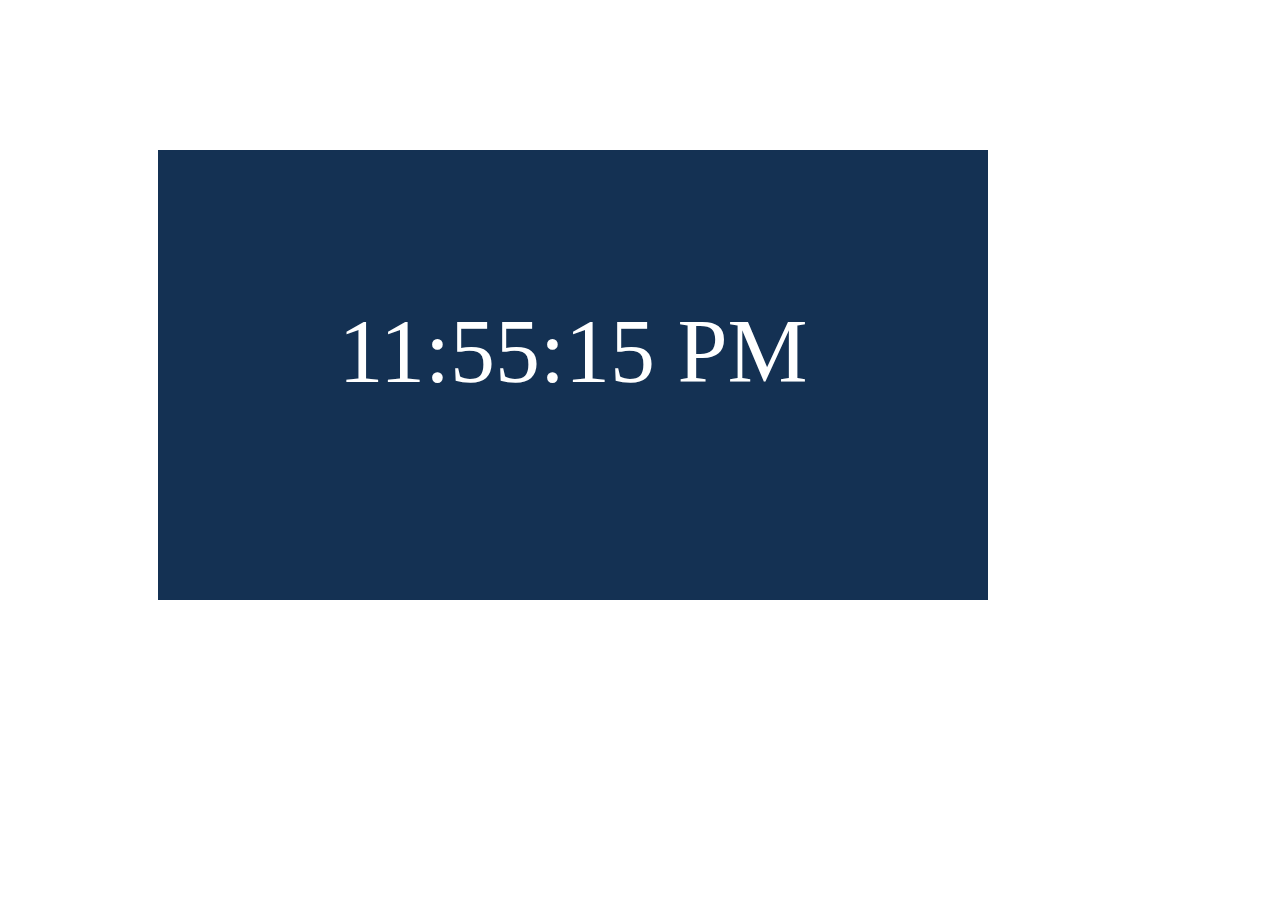
<file: index.html>
<!DOCTYPE html>

<html lang="en">

<head>
    <meta charset="UTF-8">
        <meta name="viewport" content="width=device-width, initial-scale=1.0">
            <meta http-equiv="X-UA-Compatible" content="ie=edge">
    <link rel="stylesheet" type="text/css" href="style.css">
    <title>Javascript Clock</title>
</head>

<body> 
    
    <div id="clock">10:10:01</div>



<script src="https://code.jquery.com/jquery-3.4.1.min.js"
integrity="sha256-CSXorXvZcTkaix6Yvo6HppcZGetbYMGWSFlBw8HfCJo="
crossorigin="anonymous"></script>
<script src="main.js"></script>
</body>

</html>
</file>
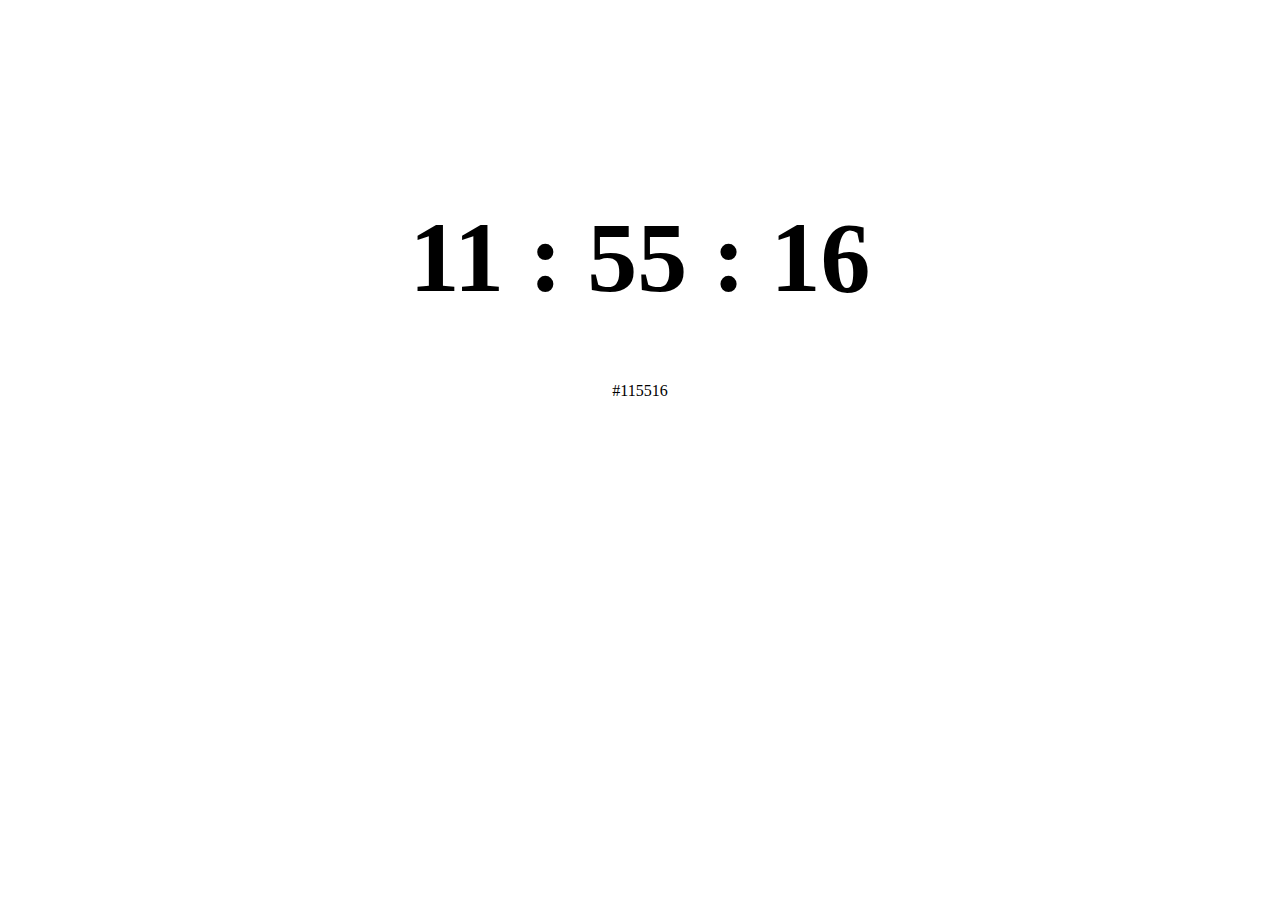
<file: index2.html>
<!DOCTYPE html>

<html lang="en">

<head>
    <meta charset="UTF-8">
        <meta name="viewport" content="width=device-width, initial-scale=1.0">
            <meta http-equiv="X-UA-Compatible" content="ie=edge">
    <link rel="stylesheet" type="text/css" href="style2.css">
    <title>Hex Clock</title>
</head>

<body>
    
    <div id="wholeClock">
       <h1 id= "clock">00:00:00</h1> 
        <p id= "hex-color">#000000</p>
    </div>

<script src="main2.js"></script>
</body>

</html>
</file>
<file: style.css>
html {box-sizing: border-box;}
*, *::before, *::after {box-sizing: inherit;}


#clock {
    width: 830px;
    margin: 150px;
    text-align: center;
    font-size: 90px;
    color: white;
    background: #143153;
    height: 450px;
    padding: 150px;
}
</file>
<file: style2.css>
html {box-sizing: border-box;}
*, *::before, *::after {box-sizing: inherit;}


body {
    margin-top: 200px;
    text-align: center;
}

#clock {
    font-size: 100px;
   
}
</file>
